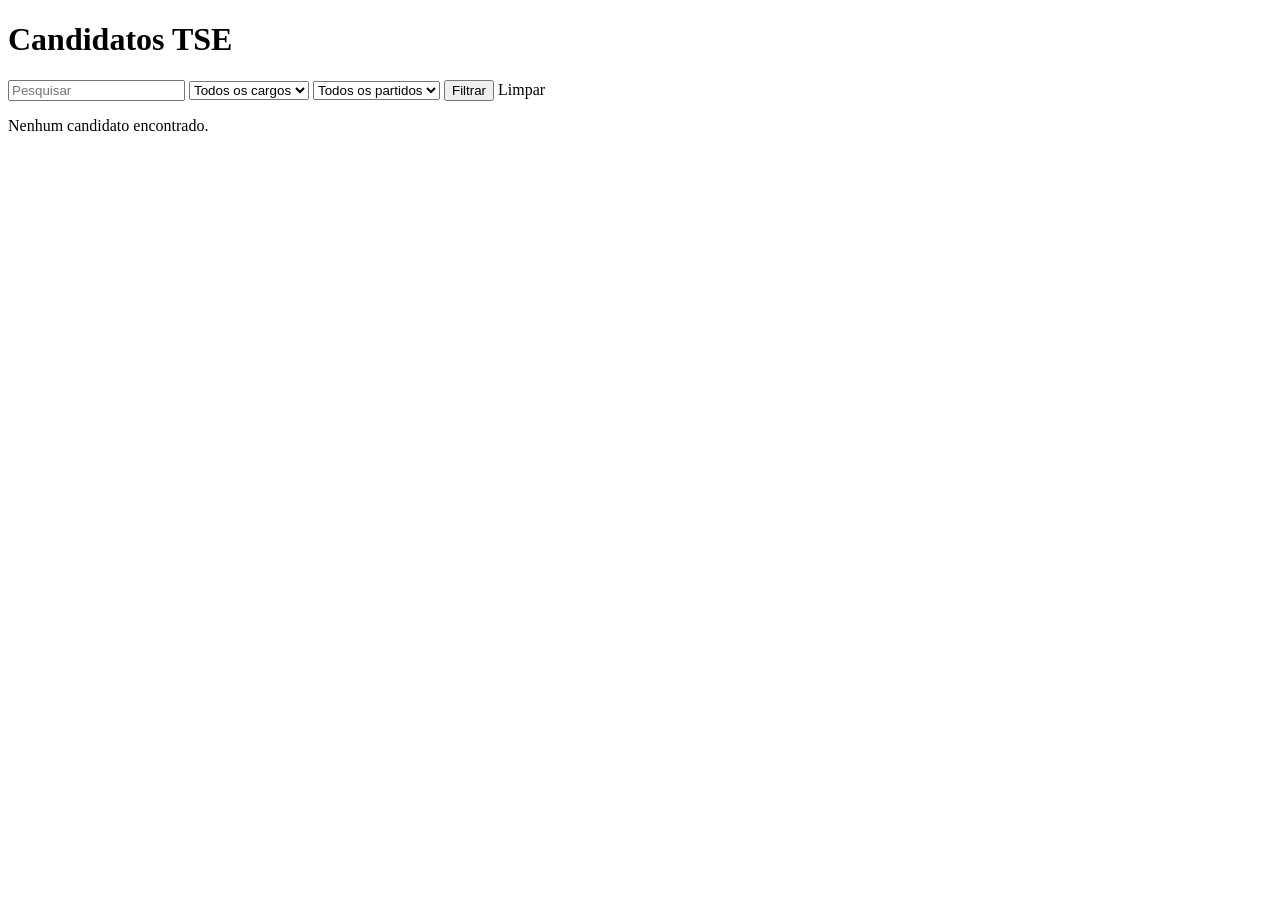
<file: avaliacao/target/classes/templates/index.html>
<!DOCTYPE html>
<html lang="pt-BR" xmlns:th="http://www.thymeleaf.org">

<head>
    <meta charset="UTF-8">
    <title>Candidatos TSE</title>
    <link rel="stylesheet" th:href="@{/css/style.css}">
</head>

<body>
<div class="barra">
    <h1>Candidatos TSE</h1>
</div>

<form method="get" th:action="@{/}">

    <input type="text" name="texto"
           placeholder="Pesquisar"
           th:value="${textoSelecionado}">

    <select name="cargo">
        <option value="">Todos os cargos</option>

        <option th:each="c : ${cargos}"
                th:value="${c}"
                th:text="${c}"
                th:selected="${c == cargoSelecionado}">
        </option>
    </select>

    <select name="partido">
        <option value="">Todos os partidos</option>

        <option th:each="p : ${partidos}"
                th:value="${p}"
                th:text="${p}"
                th:selected="${p == partidoSelecionado}">
        </option>
    </select>

    <button class="filtar"type="submit">Filtrar</button>
    <a th:href="@{/}">Limpar</a>

</form>

<p th:text="${total} + ' candidato(s) encontrado(s)'"></p>

<p th:if="${candidatos.isEmpty()}">
    Nenhum candidato encontrado.
</p>

<div class="grade-candidatos">

    <div class="card" th:each="cand : ${candidatos}">

        <img th:src="@{'/images/candidatos/' + ${cand.nomeArquivoFoto}}"
             th:alt="${cand.nomeUrna}"
             class="foto-candidato">
        <h2 th:text="${cand.nomeUrna}"></h2>
        <p th:text="'Número: ' + ${cand.nrCandidato}"></p>
        <p th:text="'Cargo: ' + ${cand.cargo}"></p>
        <p th:text="'Partido: ' + ${cand.siglaPartido}"></p>
        <p th:if="${cand.idade > 0}"
           th:text="'Idade: ' + ${cand.idade}"></p>
        <p th:if="${cand.ocupacao}"
           th:text="'Ocupação: ' + ${cand.ocupacao}"></p>
        <p th:if="${cand.grauInstrucao}"
           th:text="'Escolaridade: ' + ${cand.grauInstrucao}"></p>
    </div>

</div>

</body>
</html>
</file>
